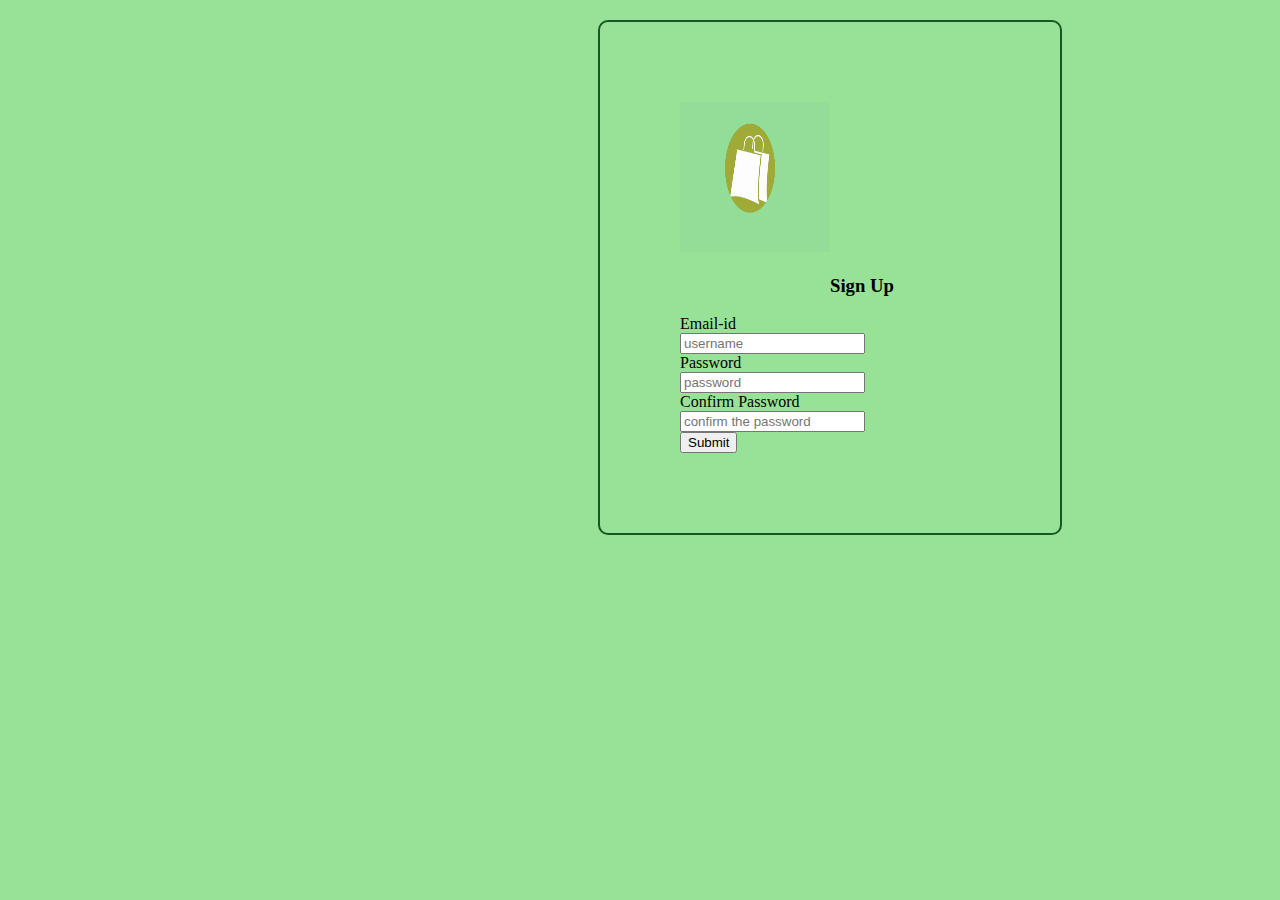
<file: index1.html>
<!DOCTYPE html>
<html>
    <title>
        Adr
    </title>
    <head>
        <link rel="stylesheet" href="style.css">
    </head>
    <body>
        <div class="signup">
            <div clas="zero"><img src="logo.jpeg" alt="logo Adr" width="150px" height="150px"></div>
            <div class="one"><h3>Sign Up</h3></div>
            <form>
                <label for="emailid">Email-id</label><br>
                <input type="text" id="emailid" name="emailid" placeholder="username" required><br>
                <label for="pwd">Password</label><br>
                <input type="password" id="pwd" name="pwd" placeholder="password" required><br>
                <label for="pwd">Confirm Password</label><br>
                <input type="password" id="pwd" name="pwd" placeholder="confirm the password" required><br>
                <a href="landing.html"><input type="submit" value="Submit"></a>
              </form>
        </div>
    </body>
    
</html>
</file>
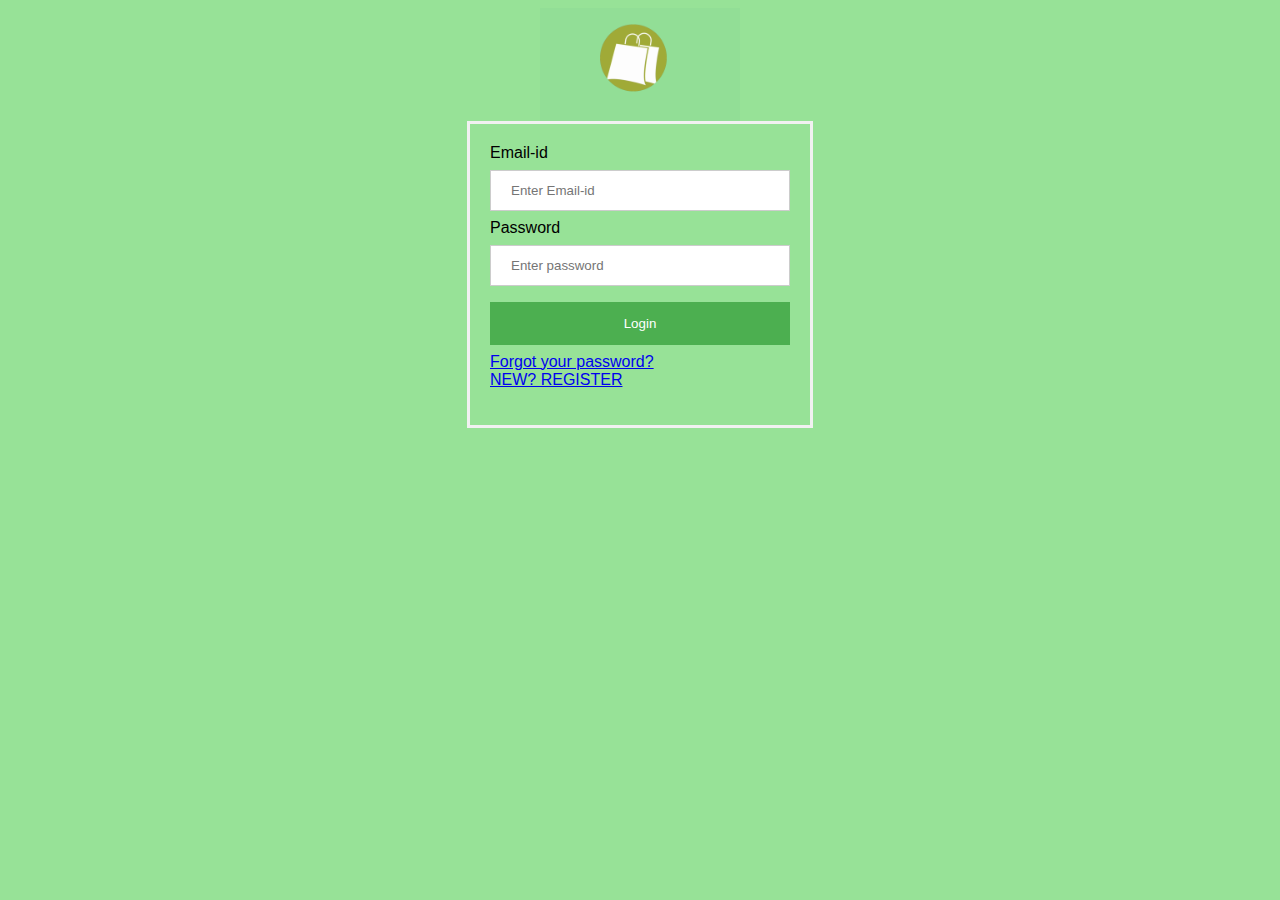
<file: login.html>
<html>
  <title>
    Adr
  </title>
<head>
<style>
/* Style the body element */
body {
  font-family: Arial, Helvetica, sans-serif;
  background-color: rgb(151, 226, 151);
}

/* Style the logo image */
.logo {
  display: block;
  margin-left: auto;
  margin-right: auto;
  width: 200px;
}

/* Style the login form */
.form {
  border: 3px solid #f1f1f1;
  width: 300px;
  margin: 0 auto;
  padding: 20px;
}

/* Style the input elements */
input[type=text], input[type=password] {
  width: 100%;
  padding: 12px 20px;
  margin: 8px 0;
  border: 1px solid #ccc;
  box-sizing: border-box;
}

/* Style the submit button */
input[type=submit] {
  width: 100%;
  background-color: #4CAF50;
  color: white;
  padding: 14px 20px;
  margin: 8px 0;
  border: none;
  cursor: pointer;
}

/* Change the background color of the submit button on hover */
input[type=submit]:hover {
  background-color: #45a049;
}
</style>
</head>
<body>

<!-- Display the logo image -->
<img src="logo.jpeg" alt="Logo" class="logo">

<!-- Create the login form -->
<div class="form">
  <form action="/action_page.php" method="post">
    <label for="email id">Email-id</label>
    <input type="text" id="email id" name="email id" placeholder="Enter Email-id" required><br>

    <label for="password">Password</label>
    <input type="password" id="password" name="password" placeholder="Enter password" required><br>
    
    <input type="submit" value="Login">
    <a href="#" class="link">Forgot your password?</a><br>
    <a href="index1.html"> NEW? REGISTER</a>
    
  </form>
</div>

</body>
</html>
</file>
<file: style.css>
body{
    background-color: rgb(151, 226, 151);
}
    .signup{
        width: 300px;
        border: 2px solid rgb(24, 86, 37);
        border-radius: 10px;
        padding: 50px;
        padding-left: 20px;
        padding: 10ch;
        margin: 20px;
        margin-left: 590px;
        margin-bottom: 40px;
        margin-right: auto;
    }

    .zero{
        margin-top:15px;
        margin-bottom: 5px;
        
    }

   .one{
        margin-left:150px;
   }
</file>
